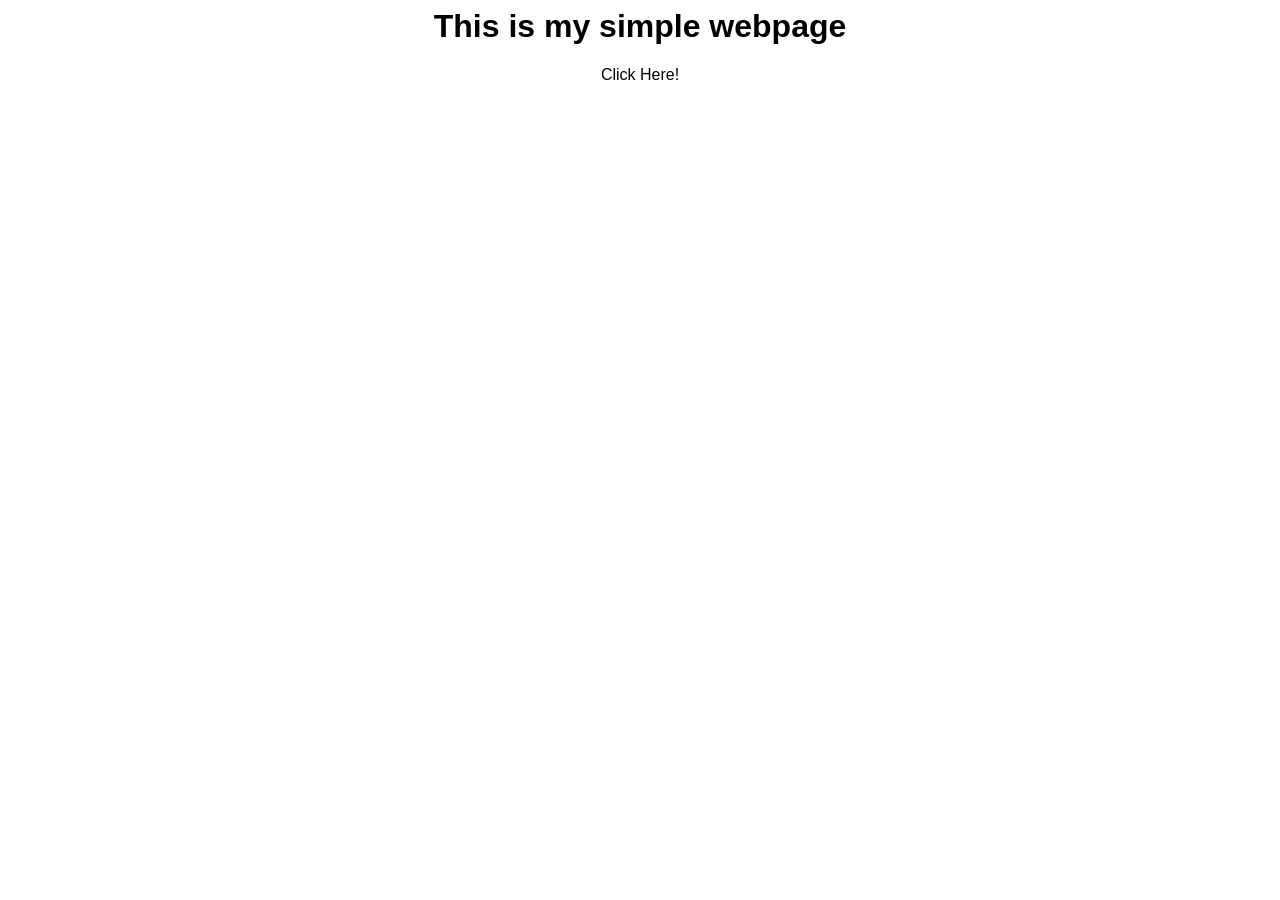
<file: index.html>
<html>
  <head>
    <meta charset="utf-8" />
    <link rel="stylesheet" href="style.css" />
  </head>

    <body>
        <h1 id="title"> This is my simple webpage</h1>
        <div class="container clickable">
            
            Click Here!

        </div>

    </body>
</html>
</file>
<file: style.css>
body {
  font-family: Calibri, "Segoe UI", Arial, sans-serif;
}

h1 {
  text-align: center;
}

.clickable {
    cursor: pointer;
}

.container {
  margin: 0 auto;
  width: 800px;
  text-align: center;
}
</file>
